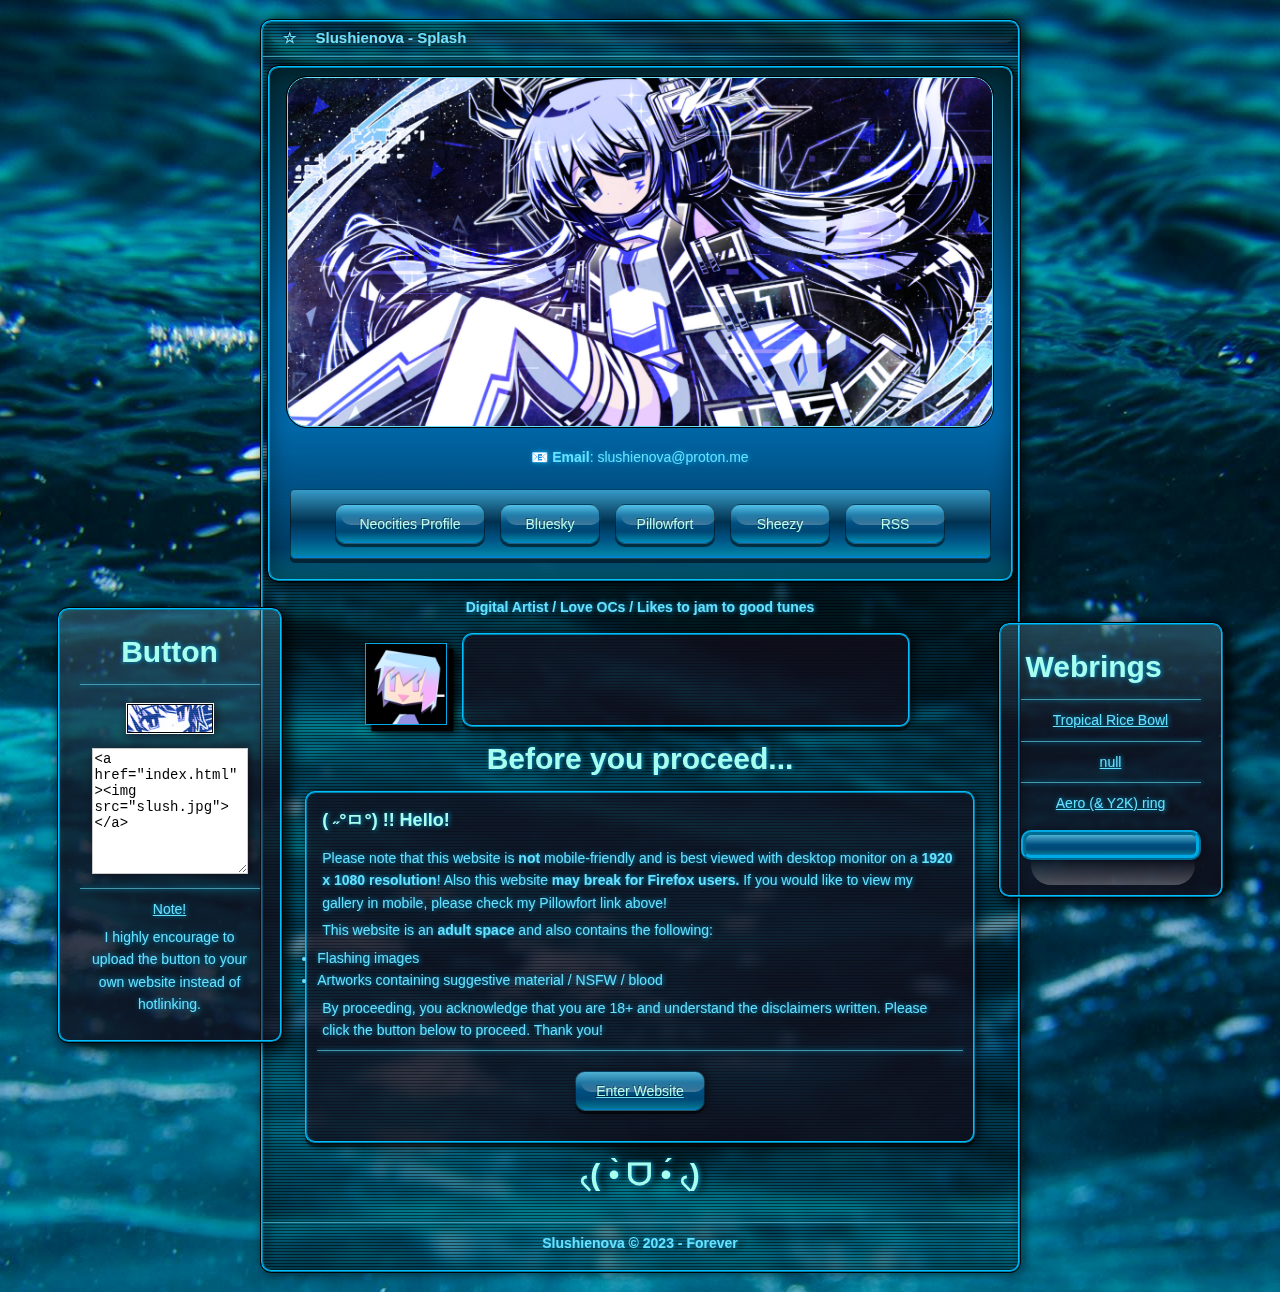
<file: index.html>
<!DOCTYPE html>
<style>
  /*Status Cafe*/

  #statuscafe {
    line-height: 1.6em;
    font-size: 14px;
    color: var(--colour1);
    text-shadow: var(--text-shadow);
    margin: 5px;
  }

  #statuscafe-username {
    font-weight: bold;
    margin: 5px;
  }

  #statuscafe-content {
    margin: 5px;
  }

  #aero-ring {
    margin: 15px auto;
    padding: 10px;
    width: 150px;
    border-radius: 10px;
    position: relative;
    display: block;
    background: var(--gradient);
    border: 5px ridge #00abe5;
    text-shadow: -1px -1px rgba(0, 0, 0, 0.5);
    text-decoration: none;
  }
  

  #aero-ring:before {
    content: '';
    height: 50px;
    width: 97%;
    text-align: center;
    border-radius: 20px;
    background: var(--gloss);
    display: block;
    position: absolute;
    top: 0px;
    left: 5px;
    opacity: 0.3;
  }
</style>

<html>

<head>
  <title>✧ The Polar Refresh</title>
  <link rel="icon" href="favicon.png" type="image/x-icon" />
  <meta name="viewport" content="width=device-width, initial-scale=1.0">
  <meta charset="UTF-8">
  <link href="style.css" rel="stylesheet" type="text/css" media="all">
</head>

<body>


  <div id="container" style="width:755px;">
    <div id="top"><sub>☆</sub><sub>Slushienova - Splash </sub>
      <hr class="divider" width="100%">
      </hr>
    </div>
    <center>
      <div id="header">
        <img src="artlog017.jpg"
          style="border-radius:20px; border: 1px #68e1ff solid; outline: 1px black solid; max-width:95%;">

        <p>📧 <b>Email</b>: slushienova@proton.me</p>
        <div id="navigate" width="80%">
          <ul>
            <div class="btn-group" style="width:700px;">
              <li><a href="https://neocities.org/site/slushienova"><button style="width: 150px">Neocities
                    Profile</button></a></li>
              <li><a href="https://bsky.app/profile/slushienova.neocities.org"><button
                    style="width: 100px">Bluesky</button></a></li>
              <li><a href="https://www.pillowfort.social/Slushienova"><button
                    style="width: 100px">Pillowfort</button></a></li>
              <li><a href="https://sheezy.art/slushienova"><button style="width: 100px">Sheezy</button></a></li>
              <li><a href="https://slushienova.neocities.org/feed.xml"><button style="width: 100px">RSS</button></a>
              </li>
            </div>
          </ul>
        </div>
      </div>
    </center>
    <div id="content">


      <center>
        <b><p>Digital Artist / Love OCs / Likes to jam to good tunes </p></b>
        <div id="content" style="width:550px;">
          <img src="wha.gif"
            style="float:left;margin:15px 15px 15px 0px;box-shadow: 0.4rem 0.4rem #000000; max-width:80px; border: 1px #00abe5 solid;">
          <div id="box2" style="height:80px;line-height:3em;overflow:auto;padding:5px;" class="scrollbar">
            <div id="statuscafe">
              <div id="statuscafe-username"></div>
              <div id="statuscafe-content">
              </div>
            </div>
            <script src="https://status.cafe/current-status.js?name=slushienova" defer></script>
          </div>
        </div>
      </center>

      <center>
        <h1>Before you proceed...</h1>
      </center>
      <div id="box2">
        <h4>( ˶°ㅁ°) !! Hello! </h4>
        <p>Please note that this website is <b>not</b> mobile-friendly and is best viewed with desktop monitor on a
          <b>1920 x 1080 resolution</b>! Also this website
          <b>may break for Firefox users.</b>
          If you would like to view my gallery in mobile, please check my Pillowfort link above!
        </p>
        <p>This website is an <b>adult space</b> and also contains the following: </p>
        <li>Flashing images</li>
        <li>Artworks containing suggestive material / NSFW / blood</li>
        <p>By proceeding, you acknowledge that you are 18+ and understand the disclaimers written.
          Please click the button below to proceed. Thank you!</p>
        <hr class="divider">
        <center><a href="https://slushienova.neocities.org/home.html">
            <div class="btn-group"><button style="width:130px; margin:20px;">Enter Website</button></div>
          </a></center>
      </div>

      <div id="sidebarRight" class="sidebarRight">
        <div class="sidebar" style="position: fixed;right: -245px; margin: 40px; top: 45%;">
          <h1>Webrings</h1>
          <hr class="divider">
          <center>
            <p><u>Tropical Rice Bowl</u></p>
            <script src="https://astracelestine.nekoweb.org/webring/tropical-rice-bowl/widget.js"></script>
            <hr class="divider">
            <p><u>null</u></p>
            <script src="https://nuthead.neocities.org/ring/ring.js"></script>
            <hr class="divider">
            <p><u>Aero (& Y2K) ring</u></p>
            <div id="aero-ring">
   <script src="https://frutigeraeroarchive.org/javascript/aero-webring.js"></script>
</div>

          </center>
        </div>
      </div>

      <div id="sidebarLeft" class="sidebarLeft">
        <div class="sidebar" style="position: fixed;left: -205px; top: 47%;">
          <center>
            <h1>Button</h1>
            <hr class="divider">
            <a href="index.html"><img src="slush.jpg"></a>
            <textarea
              style="height:120px;width:150px;border:1px solid #ccc;overflow:auto; font-size:14px;"><a href="index.html"><img src="slush.jpg"></a></textarea>
            <hr class="divider">
            <p><u>Note!</u></p>
            <p>I highly encourage to upload the button to your own website instead of hotlinking.</p>

          </center>
        </div>
      </div>

      <center>
        <h1 style="margin:15px;">৻( •̀ ᗜ •́ ৻)</h1>
    </div>
    </center>
    <hr class="divider">
    <center>
      <div id="footer"><b>
          <p> Slushienova © 2023 - Forever </p>
        </b>
    </center>
  </div>

  </div> <!-- end of div id="content" -->
  </div> <!-- end of div id="container" -->
</body>

</html>
</file>
<file: style.css>
/* VARRIABLES */

:root {
  --header-image: url('banner-vivi.jpg');
  --main-bg-img: url('pexels-earano-1350197.jpg');

  --border: 2px ridge #00bfff;
  --border2: 1px ridge rgba(0, 0, 0, 0.5);
  --colour1: #68e1ff;
  --colour2: rgb(168, 255, 240);
  --colour3: #00bfff;

  --dark-box-bg: rgba(25, 20, 39, 0.50);

  --outline: 1px ridge black;
  --drop-shadow: drop-shadow(3px 0px 5px black);
  --gloss: -webkit-linear-gradient(bottom, rgba(255, 255, 255, 0.9) 0%, rgba(255, 255, 255, 0) 50%);
  --gradient: -webkit-linear-gradient(top, #60d7ffce 0%, #005081 47%, #004774 70%, #0092b6c2 94%, #0082d3 100%);
  --gradient2: -webkit-linear-gradient(top, #002a35 0%, #003f66 47%, #0067a7 70%, #002a35 94%, #002a35 100%);
  --text-shadow: #00abe5 1px 0 5px;
  --box-shadow: 0px 4px rgba(0, 0, 0, 0.5);
}

/*THE REST*/

body {
  background-color: #000000;
  color: var(--colour2);
  background-image: var(--main-bg-img);
  background-position: top;
  background-repeat: no-repeat;
  background-attachment: fixed;
  font-size: 18px;
  font-family: Verdana, Geneva, Tahoma, sans-serif;
  margin: 0 auto;
  cursor: url("foo632.png"), auto;
}

button:hover,
img:hover,
.btn-group button:hover,
button,
input,
textarea,
select {
  cursor: url("foo632.png"), auto;
  text-decoration: none;
}

h1,
h2,
h3,
h4,
h5 {
  font-family: Verdana, sans-serif;
  text-shadow: var(--text-shadow);
  margin: 5px;
  margin-bottom: 15px;
}

h1 {
  font-size: 30px;
}


p {
  line-height: 1.6em;
  font-size: 14px;
  color: var(--colour1);
  text-shadow: var(--text-shadow);
  margin: 5px;
}

li {
  line-height: 1.6em;
  font-size: 14px;
  color: var(--colour1);
  text-shadow: var(--text-shadow);
}

sub {
  display: inline;
  margin-left: 20px;
  text-shadow: -1px -1px rgba(0, 0, 0, 0.5);
}

hr {
  border-width: 1px 0 0 0;
}

img {
  max-width: 100%;
  height: auto;
  margin-top: 0.5em;
  margin-bottom: 0.5em;
}

a {
  color: var(--colour1);
  text-shadow: var(--text-shadow);
}

.right {
  float: right;
  margin-left: 1em;
}

.left {
  float: left;
  margin-right: 1em;
}

.center {
  display: block;
  margin-right: auto;
  margin-left: auto;
  text-align: center;
}

.caption {
  margin-top: 0;
  font-size: 0.9em;
  font-style: italic;
}

/*Main Page Classes*/

.divider {
  border-color: var(--colour1);
  box-shadow: var(--text-shadow);
}

#top {
  color: var(--colour1);
  font-weight: bold;
  text-shadow: var(--text-shadow);
}

#top:before {
  content: '';
  height: 20px;
  width: 99%;
  border-radius: 20px;
  background: var(--gloss);
  position: absolute;
  top: 1px;
  left: 5px;
  opacity: 0.1;
}

#topAlt {
  border-color: #000000;
  color: var(--colour3);
  font-weight: bold;
  text-shadow: var(--text-shadow);
}

#topAlt:before {
  content: '';
  height: 20px;
  width: 99%;
  border-radius: 20px;
  background: var(--gloss);
  position: absolute;
  top: 1px;
  left: 5px;
  opacity: 0.1;
}



/*FRONT MAIN PAGE STYLE*/

#container {
  border: var(--border);
  outline: var(--outline);
  color: var(--colour2);
  background: repeating-linear-gradient(transparent, transparent 2px, black 3px, black 3px);
  border-radius: 10px;
  width: 800px;
  margin: 20px auto;
  filter: var(--drop-shadow);
  backdrop-filter: blur(5px);
}

#content {
  padding: 5px 5% 5px 5%;
}

#box {
  display: flex;
  align-items: flex-start;
  gap: 15px;
  border-radius: 10px;
  margin: 5px;
  border: var(--border);
  background-color: var(--dark-box-bg);
  box-shadow: var(--box-shadow);
}

#box2 {
  gap: 15px;
  border-radius: 10px;
  margin: 5px;
  border: var(--border);
  background-color: var(--dark-box-bg);
  box-shadow: var(--box-shadow);
  padding: 10px;
}

#box3 {
  display: flex;
  align-items: flex-start;
  gap: 15px;
  border-radius: 10px;
  margin: 5px;
  border: var(--border);
  outline: var(--outline);
  background-color: var(--dark-box-bg);
  box-shadow: 5px 5px 15px rgba(0, 0, 0, 0.5);
  padding: 10px;
}

#header {
  box-shadow: inset 0px 0px 20px rgba(0, 0, 0, 0.4);
  border: var(--border);
  border-radius: 10px;
  margin: 5px;
  outline: var(--outline);
  background: -webkit-linear-gradient(top, #002a35 0%, #0064a1 47%, #0067a7 70%, #005791ad 94%, #0081a1b9 100%);
}

#banner {
  background-image: var(--header-image);
  border: var(--border);
  outline: var(--outline);
  background-position: top;
  background-repeat: no-repeat;
  height: 350px;
  width: 95%;
  border-radius: 20px;
  border-style: ridge;
  border-width: 2px;
  margin: 20px auto;
}

#navigate {
  border: var(--border2);
  padding: 0 5px;
  border-radius: 5px;
  box-shadow: var(--box-shadow);
  margin: 20px;
  justify-content: center;
  display: flex;
  background: -webkit-linear-gradient(top, #60d7ff8e 0%, #003150 47%, #004f80 70%, #0092b6c2 94%, #0082d3 100%);
}

#navigate ul {
  list-style-type: none;
  padding: 0.5em 0;
  margin: 0;
}

#navigate li {
  font-size: 1.2em;
  display: inline-block;
  margin: 5px;
}

#navigate li a {
  color: var(--colour2);
  text-decoration: none;
  background-color: inherit;
}

.btn-group button {
  border: var(--border2);
  height: 40px;
  width: 80%;
  text-align: center;
  border-radius: 10px;
  color: var(--colour2);
  position: relative;
  display: block;
  font-size: 14px;
  cursor: pointer;
  box-shadow: 0px 3px #0000008c;
  background: var(--gradient);
  text-shadow: -1px -1px rgba(0, 0, 0, 0.5);
}

.btn-group a {
  text-decoration: none;
}

.btn-margins button {
  margin: 10px;
}

.btn-group button:before {
  content: '';
  height: 20px;
  width: 97%;
  text-align: center;
  border-radius: 20px;
  background: var(--gloss);
  display: block;
  position: absolute;
  top: 0px;
  left: 5px;
  opacity: 0.3;
}

.btn-group button:hover {
  transform: translateY(2px) translateX(0px);
  box-shadow: none;
}

iframe {
  max-width: 100%;
  border: var(--border);
  outline: var(--outline);
}

.linkButton img {
  border: var(--border);
  outline: var(--outline);
  box-shadow: 0.2rem 0.2rem #002a35;
}


.linkButton img:hover {
  transform: translateY(2px) translateX(2px);
  box-shadow: none;
}

/*GALLERY*/

.gallery {
  max-width: 1500px;
  margin: auto;
  padding: 20px;
}

.gallery img {
  margin: 10px;
  border: var(--border);
  outline: var(--outline);
  border-radius: 10px;
  box-shadow: 3px 3px #000000;
}

.buttonCollect,
.stampCollect {
  flex: wrap;
}

.buttonCollect img {
  width: 88px;
  height: 31px;
  margin: 2px;
  margin-left: 5px;
  margin-right: 5px;
  box-shadow: 0.25rem 0.25rem #000000;
}

.thumbnails {
  display: flex;
  flex-wrap: wrap;
  gap: 10px;
}

.thumbnails img {
  cursor: pointer;
  width: 175px;
  height: 125px;
  object-fit: cover;
  border: 2px ridge #00abe5;
  transition: border 0.3s ease;
}

.thumbnails img:hover {
  border: 2px ridge #005081;
  transform: translateY(2px) translateX(2px);
  cursor: pointer;
  box-shadow: none;
}

/*** LIGHT BOX **/

#mkLightboxContainer {
  position: fixed;
  left: 0;
  top: 0;
  min-height: 100vh;
  min-width: 100vw;
  height: 100vh;
  width: 100vw;
  overflow: hidden;
  box-sizing: border-box;
  z-index: 9;
  display: flex;
  align-items: center;
  justify-content: center;
}

#mkLightboxContainer>* {
  z-index: 99;
}

#overlay {
  position: absolute;
  left: 0;
  top: 0;
  height: 100vh;
  width: 100%;
  overflow: hidden;
  box-sizing: border-box;
  background: rgba(0, 0, 0, .85);
  z-index: 0;
}

#mkLightboxContainer #mklbInner {
  position: relative;
  height: 100vh;
  transition: all .4s ease-in-out;
  margin-left: 0;
}

section.imageContainer {
  margin: 0;
  padding: 1em;
  box-sizing: border-box;
  border: none;
  height: 100vh;
  width: 100vw;
  display: flex;
  justify-content: center;
  align-items: center;
  float: left;
}

#mkLightboxContainer img,
#mkLightboxContainer video {
  background: #fff;
  box-shadow: 0 0 30px #222;
  max-width: auto;
  max-height: 80%;
}

#mkLightboxContainer #yt-video {
  width: 75vw;
  height: 42.1875vw;
  /* 75*9/16 */
}

.mklbItem:hover {
  cursor: pointer;
  font-style: italic;
}

#closeIconContainer {
  width: 25px;
  height: 25px;
  position: fixed;
  top: 15px;
  right: 15px;
  transition: transform .2s linear;
}

#closeIconContainer:hover {
  cursor: pointer;
  transform: rotate(90deg);
}

#closeIconContainer svg,
#prev svg,
#next svg,
#stopGallery svg,
#playGallery svg {
  fill: rgb(255, 255, 255);
}

#prevContainer,
#nextContainer {
  position: fixed;
  left: 0;
  top: 0;
  height: 100vh;
  padding: 10px 5px 10px 5px;
  box-sizing: border-box;
  display: flex;
  justify-content: center;
  align-items: center;
  transition: all .2s ease-in;
}

#nextContainer {
  left: auto;
  right: 0;
}

#prevContainer:hover,
#nextContainer:hover {
  cursor: pointer;
  background: rgba(0, 0, 0, 0.25);
}

#prev,
#next {
  width: 35px;
  height: 35px;
}

.grid {
  display: grid;
  align-content: flex-start;
  grid-gap: 1em;
}

.grid-3 {
  grid-template-columns: repeat(3, 1fr);
}

.grid-4 {
  grid-template-columns: repeat(4, 1fr);
}

.grid figure {
  width: 100%;
  margin: 0;
}

.grid img {
  width: 100%;
}

#controlContainer {
  position: absolute;
  top: 1em;
  left: .5em;
  display: flex;
}

#controlContainer>div {
  width: 2em;
}

#controlContainer>div:hover {
  cursor: pointer;
}

#controlContainer #stopGallery,
#controlContainer.stop #playGallery {
  opacity: 0.5;
}

#controlContainer.stop #stopGallery,
#controlContainer #playGallery {
  opacity: 1
}


/*FOOTER STYLE*/
#footer {
  font-size: 0.8em;
  padding-bottom: 10px;
}

#footerBlog {
  font-size: 0.8em;
  padding-bottom: 10px;
}


/*SIDE BAR STYLE*/
.sidebar {
  width: 180px;
  position: fixed;
  overflow-x: hidden;
  padding: 20px;
  border-radius: 10px;
  border: var(--border);
  border-style: ridge;
  background: -webkit-linear-gradient(top, rgba(132, 220, 255, 0.25) 0%, rgba(25, 20, 39, 0.5) 40%);
  box-shadow: 5px 5px 15px rgba(0, 0, 0, 0.5);
  outline: var(--outline);
}

#webring {
  top: 87%;
}

/*Rain Effects*/

i {
  position: absolute;
  height: 75px;
  background: linear-gradient(transparent, #fff);
  animation: raining 5s linear Infinite;
}

@-moz-keyframes raining {
  0% {
    transform: translateY(-75px);
  }

  100% {
    transform: translateY(calc(100vh + 75px));
  }
}

@-webkit-keyframes raining {
  0% {
    transform: translateY(-75px);
  }

  100% {
    transform: translateY(calc(100vh + 75px));
  }
}

@-o-keyframes raining {
  0% {
    transform: translateY(-75px);
  }

  100% {
    transform: translateY(calc(100vh + 75px));
  }
}

@keyframes raining {
  0% {
    transform: translateY(-75px);
  }

  100% {
    transform: translateY(calc(100vh + 75px));
  }
}

/*Sidebar Effects*/

@keyframes fadeIn {
  from {
    opacity: 0;
  }

  to {
    opacity: 1;
  }
}

.fade-in {
  opacity: 0;
  animation: fadeIn 2s ease-in-out forwards;
}

/*Scrollbar*/
.scrollbar {
  overflow: scroll;
  scrollbar-color: #00abe5 #005081;
  scrollbar-width: thin;
}

/*Webring Widget*/
.widget {
  display: flex;
  justify-content: center;
  width: 100%
}

/*TABLES*/
table {
  font-family: arial, sans-serif;
  border-collapse: collapse;
  width: 100%;
}

td,
th {
  border: var(--border);
  text-align: left;
  padding: 8px;
  font-weight: normal;
}
</file>
